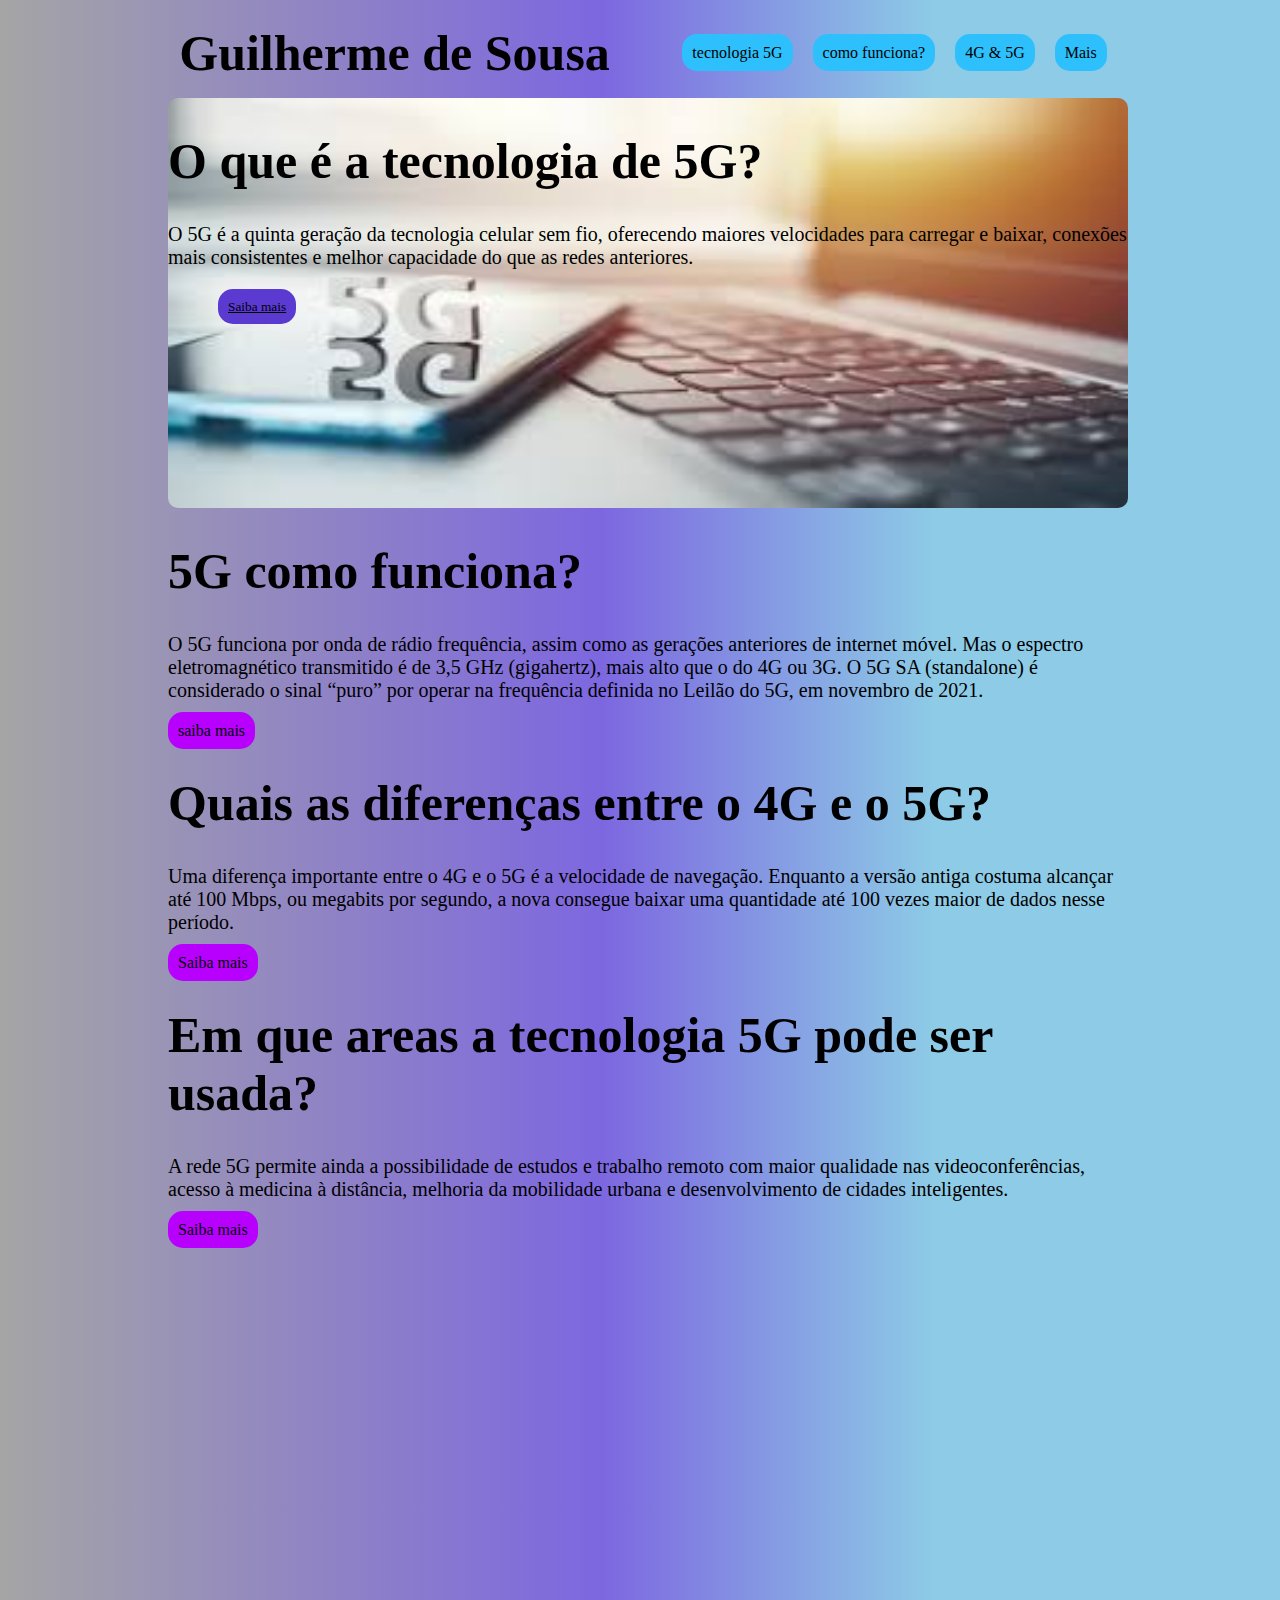
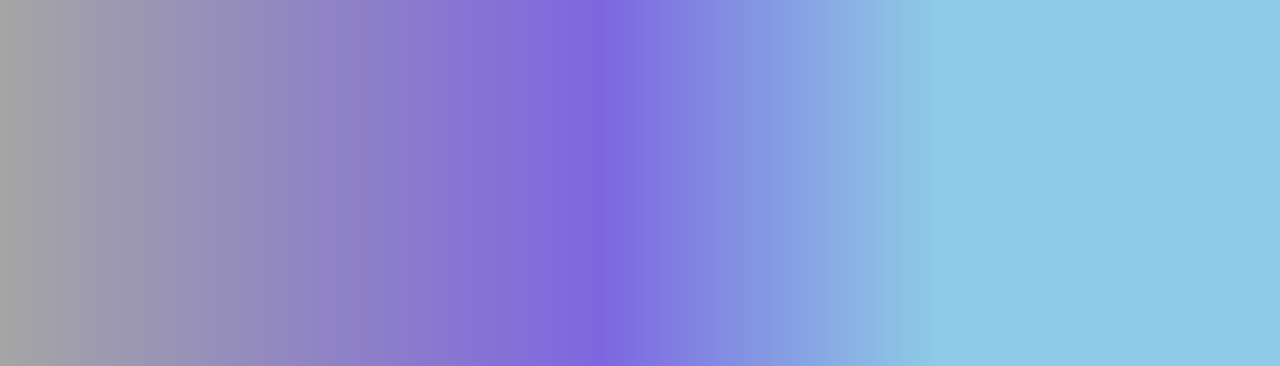
<file: index.html>
<!DOCTYPE html>
<html>
<head>
   <meta charset="UTF-8">
   <meta http-equiv="X-UA-Compatible" content="IE=edge">
   <meta name="viewport" target="blank" content="width=device-width, initial-scale=1.0">
   <link rel="stylesheet" href="style.css">
   <title>O que é a Tecnologia 5G?</title>
   <link rel="shortcut icon" href="image/favicon.ico.png" type="image/x-icon">
</head>


<body>

<div class="global">
<div class="menu"><h1>Guilherme de Sousa</h1>
   <nav>
   <ul>
      <li><a href="#desc">tecnologia 5G</a></li>
      <li><a href="#sobre">como funciona?</a></li>
      <li><a href="#portfolio">4G & 5G</a></li>
      <li><a href="restante.html">Mais</a></li>
   </ul>
   </nav>
</div>
<div class="banner">
<div id="desc">
<h1>O que é a tecnologia de 5G?</h1>
<p>
   O 5G é a quinta geração da tecnologia celular sem fio, oferecendo maiores velocidades para carregar e baixar, conexões mais consistentes e melhor capacidade do que as redes anteriores.
</p>
<ul>
   <li><a href="https://eletronjun.com.br/blog/?gclid=EAIaIQobChMIl_zr8Ord_QIV0xXUAR3WbA8eEAAYASAAEgI5Q_D_Bw">Saiba mais</a></li>
</ul>
</div>

</div>

<div class="complemento">

   <div id="sobre"><h1>5G como funciona?  </h1>
   <p>
      O 5G funciona por onda de rádio frequência, assim como as gerações anteriores de internet móvel. Mas o espectro eletromagnético transmitido é de 3,5 GHz (gigahertz), mais alto que o do 4G ou 3G. O 5G SA (standalone) é considerado o sinal “puro” por operar na frequência definida no Leilão do 5G, em novembro de 2021.
   </p>
   <a class="button"
    href="https://www.encontrerapidinho.com/web?q=tecnologia%205g%20como%20funciona&kwid=tecnologia%205g%20como%20funciona&cid=646267271402&site=&gclid=EAIaIQobChMIgpveluzd_QIVwRfUAR3ULwstEAAYAiAAEgLA7PD_BwE&ueid=db1128d0-71ef-4b7f-b88a-75eb1cf515b1&qsrc=999&qo=semQuery&ad=semD&o=1527287&l=sem&askid=7be2e0e4-3809-41df-868a-c32d6427604d-0-er_gsb&dqi=&ag=fw81&am=broad&an=google_s">saiba mais</a>
   </div>

   <div id="portfolio"><h1>Quais as diferenças entre o 4G e o 5G? </h1>
      <p>
         Uma diferença importante entre o 4G e o 5G é a velocidade de navegação. Enquanto a versão antiga costuma alcançar até 100 Mbps, ou megabits por segundo, a nova consegue baixar uma quantidade até 100 vezes maior de dados nesse período.
      </p>
      <a href="https://canaltech.com.br/produtos/qual-a-diferenca-entre-4g-e-5g-221958/">Saiba mais</a>
   </div>

   <div class="CONTAINER">
      <h1>Em que areas a tecnologia 5G pode ser usada?</h1>
      <p>A rede 5G permite ainda a possibilidade de estudos e trabalho remoto com maior qualidade nas videoconferências, acesso à medicina à distância, melhoria da mobilidade urbana e desenvolvimento de cidades inteligentes.</p>
      <a href="https://www.iberdrola.com/inovacao/o-que-e-5g-vantagens">Saiba mais</a>
      </div>
     
   <div class="slide">
      
   </div>
   
</div>

</div>





</body>

</html>
</file>
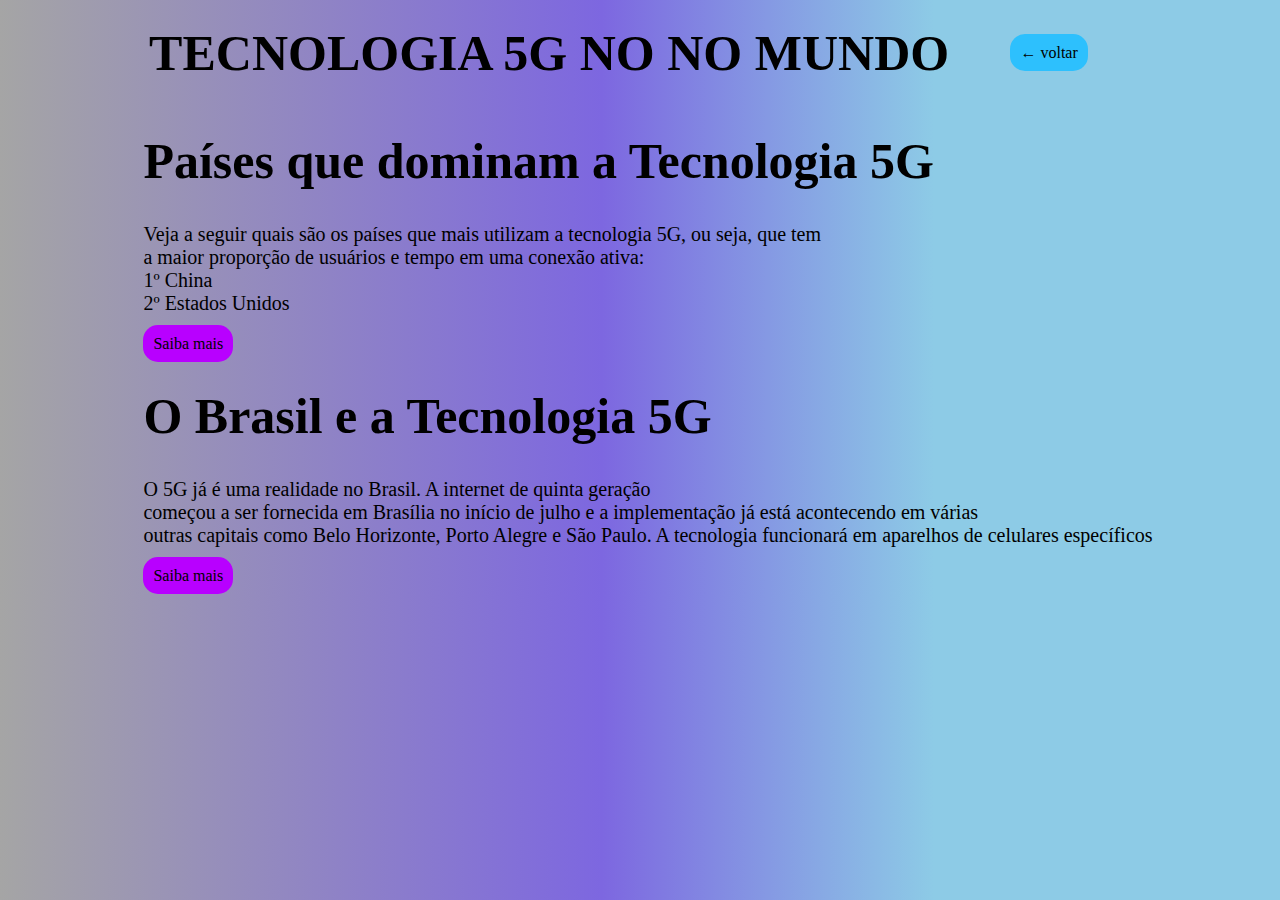
<file: restante.html>
<!DOCTYPE html>
<html lang="en">
<head>
    <meta charset="UTF-8">
    <meta http-equiv="X-UA-Compatible" content="IE=edge">
    <meta name="viewport" content="width=device-width, initial-scale=1.0">
    <title>O que é a Tecnologia 5G?</title>
    <link rel="stylesheet" href="restante.css">
    <link rel="shortcut icon" href="image/favicon.ico.png" type="image/x-icon">
</head>
<body>
    <div class="global">
        <div class="menu"><h1><b>TECNOLOGIA 5G NO NO MUNDO</b></h1>
            <nav>
            <ul>              
               <li><a href="index.html">&larr; voltar</a></li>
            </ul>
            </nav>
         </div>

         <div class="slide5">
            <h1>Países que dominam a Tecnologia 5G</h1>
            <p>Veja a seguir quais são os países que mais utilizam a tecnologia 5G, ou seja, que tem <br>a maior proporção de usuários e tempo em uma conexão ativa:<br>
            
               1º China<br>
               2º Estados Unidos<br>
            
               
            </p>
            <a href="https://www.wirelink.com.br/leilao-do-5g-acontece-hoje-veja-em-quais-paises-a-tecnologia-ja-funciona/" >Saiba mais</a>
            </div>

            <div class="slide6">
                <h1>O Brasil e a Tecnologia 5G</h1>
                <p>O 5G já é uma realidade no Brasil. A internet de quinta geração<br> começou a ser fornecida em Brasília no início de julho e a implementação já está acontecendo em várias<br> outras capitais como Belo Horizonte, Porto Alegre e São Paulo. A tecnologia funcionará em aparelhos de celulares específicos
                </p>
                <a href="https://institutopropague.org/tecnologia-e-dados/5g-no-brasil-como-essa-tecnologia-afeta-o-mercado-de-pagamentos/?utm_source=google&utm_medium=cpc&utm_campaign=grants&utm_content=tecnologiag&gclid=EAIaIQobChMI2Y61l4Le_QIVFhXUAR3HDAVkEAAYAiAAEgKO6_D_BwE">Saiba mais</a>
            </div>
            


    </div>
</body>
</html>
</file>
<file: style.css>
h1 {
    font-size: 50px;
    color: #000000;
   font-family: serif;
} 
p{
        font-size: 20px;
    color: #000000;
    font-family: serif;
}
img {
    width: 1000px;
}
.small {
    width: 500px;
    height: 300px;
}
.medium {
    width: 600px;
    height: 400px;
}
.big {
    width: 900px;
    height: 700px;
}
.menu {
    width: 960px;
    height: 90px;
    border-radius: 10px;
    display: flex;
    justify-content:space-around;
    align-items: center;
}
.banner {
    width: 960px;
    height: 410px;
    background-image: url(./image/5g\ image.jfif);
    border-radius: 10px;
    display: flex;
    justify-content: start;
    align-items: flex-start;
    font-size: smaller;
    background-repeat: no-repeat;
    background-size: 960px 410px;
    
}
.complemento {
    width: 960px;
    height: 960px;
    display:flex;
    border-radius: 10px;
    display:block;
}
.sobre {
    width: 800px;
    height: 320px;
    padding: 10px;
    margin: 10px 5px 10px 10px;
    border-radius: 10px;
}
.portfolio {
    width: 800px;
    height: 320px;
    
    
    border-radius: 10px;
    
    
    

}
.imagem {
    width: 1060px;
    height: 600px;
    margin: 10px;
    border-radius: 10px;
    
}
a {
    padding: 10px;
    text-decoration: none;
    border-radius: 15px;
    justify-content: flex-end;
    transition: all 400ms ease-in;
    color: #000000;
    background-color: #2dc0fd
    
}

a:hover{
    padding: 15px;
    background-color:rgba(184,0,255,1)
    
}

body{
    width: 100%;
    min-height: 100%;
    display: flex;
    justify-content: center;
    background: rgb(184,0,255);
    background: linear-gradient(90deg, rgb(165, 165, 165) 0%, rgb(125, 103, 224) 47%, rgb(141, 203, 230) 73%);
    
}
ul{
    list-style: none;
    display: flex;
   
  
}
li{
   float: left;
   margin: 10px;
   
}
.menu h1{
    display: flex;
}
.complemento a{
    background-color: rgba(184,0,255,1)
}
.complemento a:hover{
    background-color: #2dc0fd;
}
.banner img{
    width: 300px;
    height: 350px;
}
.desc{
    width: 528px;
    padding: 40px;
    
}
.banner a{
    background-color: rgb(91, 58, 209);
    text-decoration: underline;
}
.banner a:hover{
    padding: 15px;
    background-color: #2dc0fd;
    
}
.CONTAINER{
    width: 960px;
    height: 960px;
    display:flex;
    border-radius: 10px;
    display:block;
}
</file>
<file: restante.css>
h1 {
    font-size: 50px;
    color: #000000;
   font-family: serif;
} 
p{
        font-size: 20px;
    color: #000000;
    font-family: serif;
}
img {
    width: 1000px;
}
.small {
    width: 500px;
    height: 300px;
}
.medium {
    width: 600px;
    height: 400px;
}
.big {
    width: 900px;
    height: 700px;
}
.menu {
    width: 960px;
    height: 90px;
    border-radius: 10px;
    display: flex;
    justify-content:space-around;
    align-items: center;
}
.banner {
    width: 960px;
    height: 410px;
    background-image: url(./image/5g\ image.jfif);
    border-radius: 10px;
    display: flex;
    justify-content: start;
    align-items: flex-start;
    font-size: smaller;
    background-repeat: no-repeat;
    background-size: 960px 410px;
    
}
.complemento {
    width: 960px;
    height: 960px;
    display:flex;
    border-radius: 10px;
    display:block;
}
.sobre {
    width: 800px;
    height: 320px;
    padding: 10px;
    margin: 10px 5px 10px 10px;
    border-radius: 10px;
}
.portfolio {
    width: 800px;
    height: 320px;
    
    
    border-radius: 10px;
    
    
    

}
.imagem {
    width: 1060px;
    height: 600px;
    margin: 10px;
    border-radius: 10px;
    
}
a {
    padding: 10px;
    text-decoration: none;
    border-radius: 15px;
    justify-content: flex-end;
    transition: all 400ms ease-in;
    color: #000000;
    background-color: #2dc0fd
}

a:hover{
    padding: 15px;
    background-color:rgba(184,0,255,1)
    
}

body{
    width: 100%;
    min-height: 100%;
    display: flex;
    justify-content: center;
    background: rgb(184,0,255);
    background: linear-gradient(90deg, rgb(165, 165, 165) 0%, rgb(125, 103, 224) 47%, rgb(141, 203, 230) 73%);
    
}
ul{
    list-style: none;
    display: flex;
   
  
}
li{
   float: left;
   margin: 10px;
   
}
.menu h1{
    display: flex;
}
.slide5 a{
    background-color: rgba(184,0,255,1)
}
.slide5 a:hover{
    background-color: #2dc0fd;
  
}
.slide6 a{
    background-color:rgba(184,0,255,1) ;
}
.slide6 a:hover{
    background-color:#2dc0fd ;
}
.banner img{
    width: 300px;
    height: 350px;
}
.desc{
    width: 528px;
    padding: 40px;
    
}
.banner a{
    background-color: rgb(91, 58, 209);
    text-decoration: underline;
}
.banner a:hover{
    padding: 15px;
    background-color: #2dc0fd;
    
}
.CONTAINER{
    width: 960px;
    height: 960px;
    display:flex;
    border-radius: 10px;
    display:block;
}
</file>
